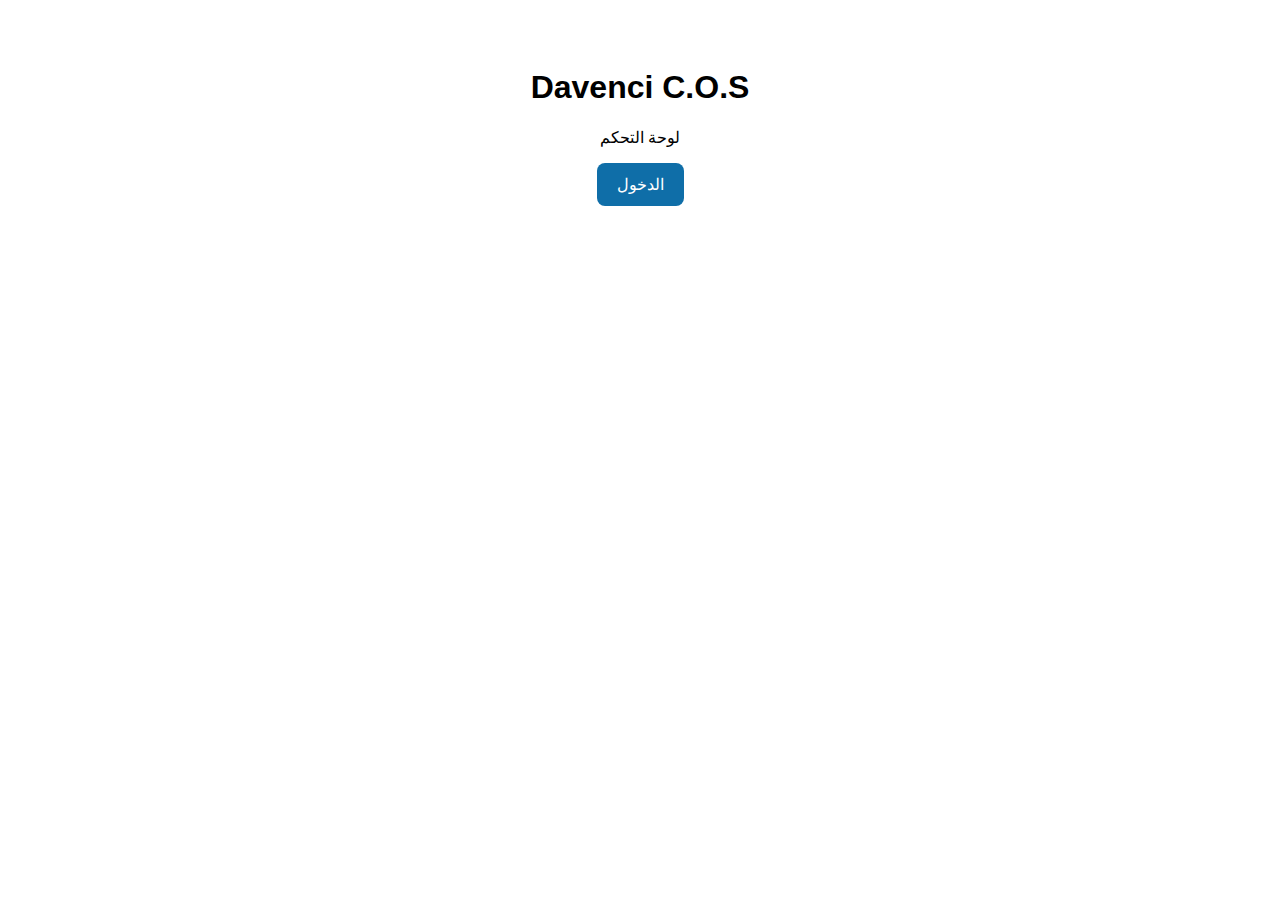
<file: index.html>
<!DOCTYPE html>
<html lang="ar">
<head>
  <meta charset="UTF-8">
  <title>Davenci C.O.S</title>
  <meta name="viewport" content="width=device-width, initial-scale=1.0">
</head>
<body style="font-family: Arial; text-align:center; padding:40px">
  <h1>Davenci C.O.S</h1>
  <p>لوحة التحكم</p>

  <a href="dashboard.html"
     style="display:inline-block;padding:12px 20px;
     background:#0f6ea8;color:#fff;
     text-decoration:none;border-radius:8px">
     الدخول
  </a>
</body>
</html>
</file>
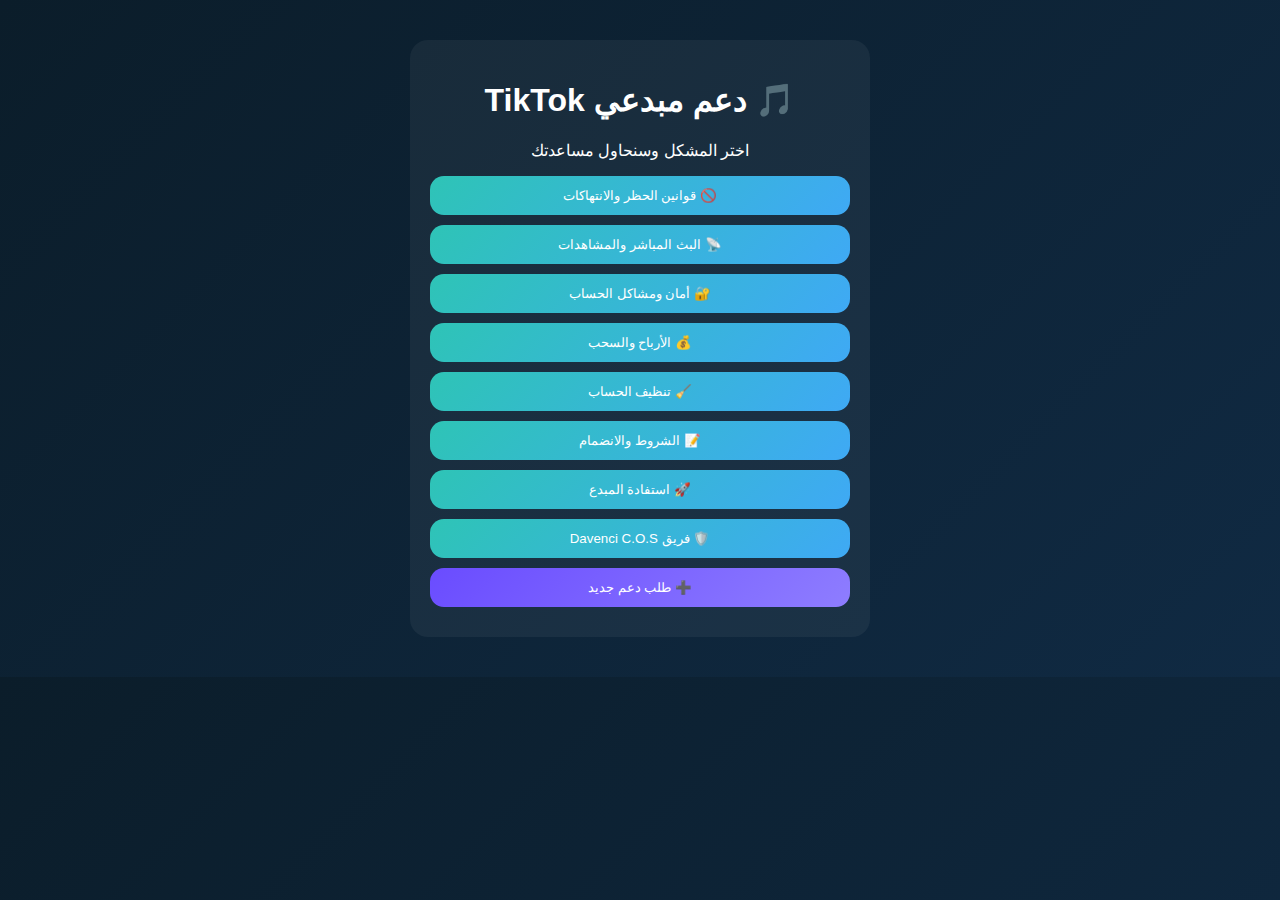
<file: support/support-bot.html>
<!DOCTYPE html>
<html lang="ar" dir="rtl">
<head>
  <meta charset="UTF-8">
  <title>دعم مبدعي TikTok</title>
  <link rel="stylesheet" href="support-bot.css">
</head>
<body>

<div class="box">
  <h1>🎵 دعم مبدعي TikTok</h1>
  <p>اختر المشكل وسنحاول مساعدتك</p>

  <button class="support-btn" data-cat="ban">🚫 قوانين الحظر والانتهاكات</button>
  <button class="support-btn" data-cat="live">📡 البث المباشر والمشاهدات</button>
  <button class="support-btn" data-cat="security">🔐 أمان ومشاكل الحساب</button>
  <button class="support-btn" data-cat="money">💰 الأرباح والسحب</button>
  <button class="support-btn" data-cat="clean">🧹 تنظيف الحساب</button>
  <button class="support-btn" data-cat="join">📝 الشروط والانضمام</button>
  <button class="support-btn" data-cat="benefit">🚀 استفادة المبدع</button>
  <button class="support-btn" data-cat="team">🛡️ فريق Davenci C.O.S</button>

  <button class="support-btn new" id="newTicket">➕ طلب دعم جديد</button>
</div>

<script src="support-bot.js"></script>
</body>
</html>
</file>
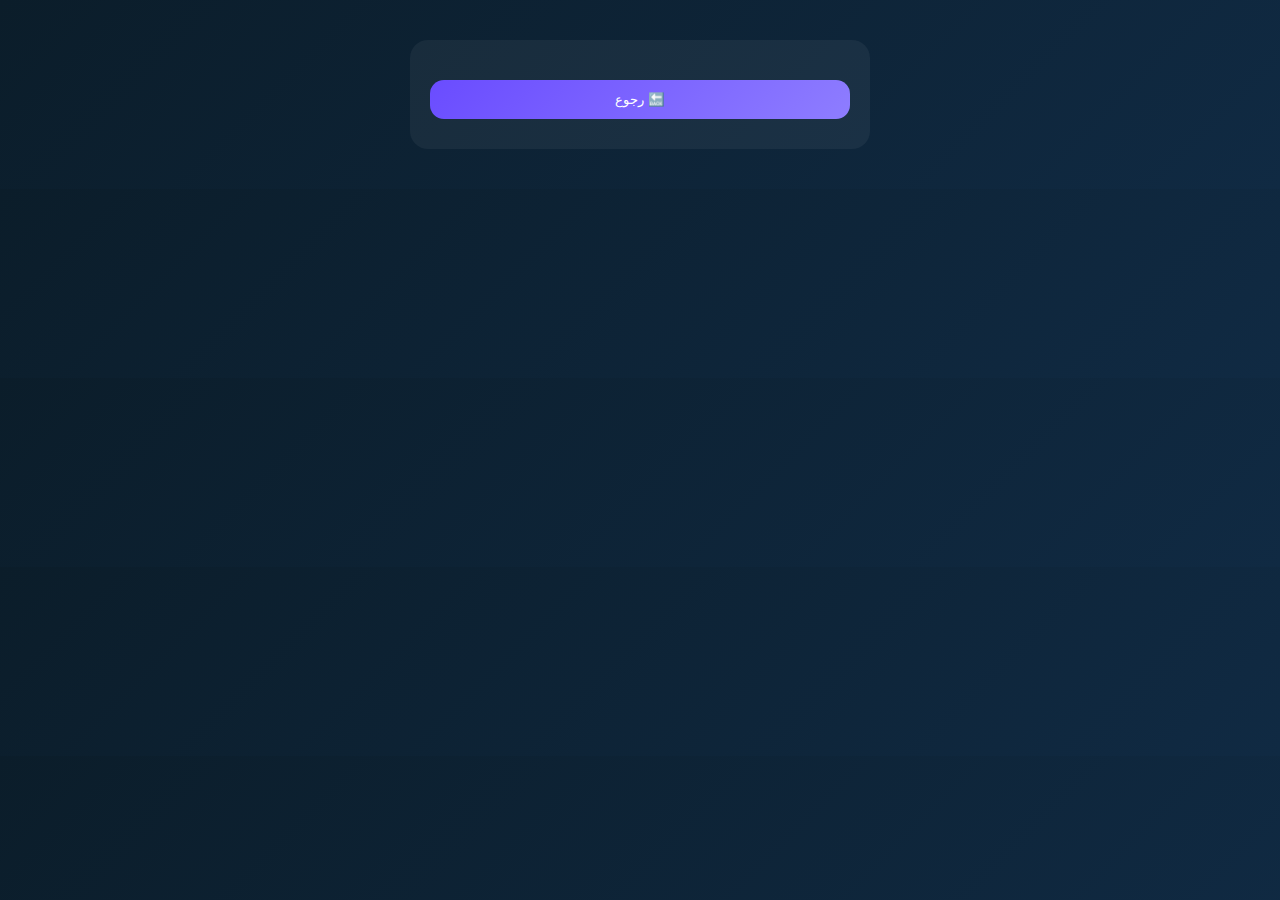
<file: support/support-details.html>
<!DOCTYPE html>
<html lang="ar" dir="rtl">
<head>
  <meta charset="UTF-8">
  <title>تفاصيل الدعم</title>
  <link rel="stylesheet" href="support-bot.css">
</head>
<body>

<div class="box">
  <h2 id="title"></h2>
  <div id="questions"></div>

  <button class="support-btn new" onclick="history.back()">🔙 رجوع</button>
</div>

<script src="support-details.js"></script>
</body>
</html>
</file>
<file: support/support-bot.css>
body {
  margin: 0;
  font-family: Arial, sans-serif;
  background: linear-gradient(135deg, #0b1d2a, #102a43);
  color: #fff;
}

.box {
  max-width: 420px;
  margin: 40px auto;
  background: rgba(255,255,255,0.05);
  padding: 20px;
  border-radius: 18px;
  text-align: center;
}

.support-btn {
  width: 100%;
  padding: 12px;
  margin-bottom: 10px;
  border: none;
  border-radius: 14px;
  background: linear-gradient(135deg, #2ec4b6, #3fa9f5);
  color: #fff;
  cursor: pointer;
}

.support-btn.new {
  background: linear-gradient(135deg, #6a4cff, #8e7dff);
}
</file>
